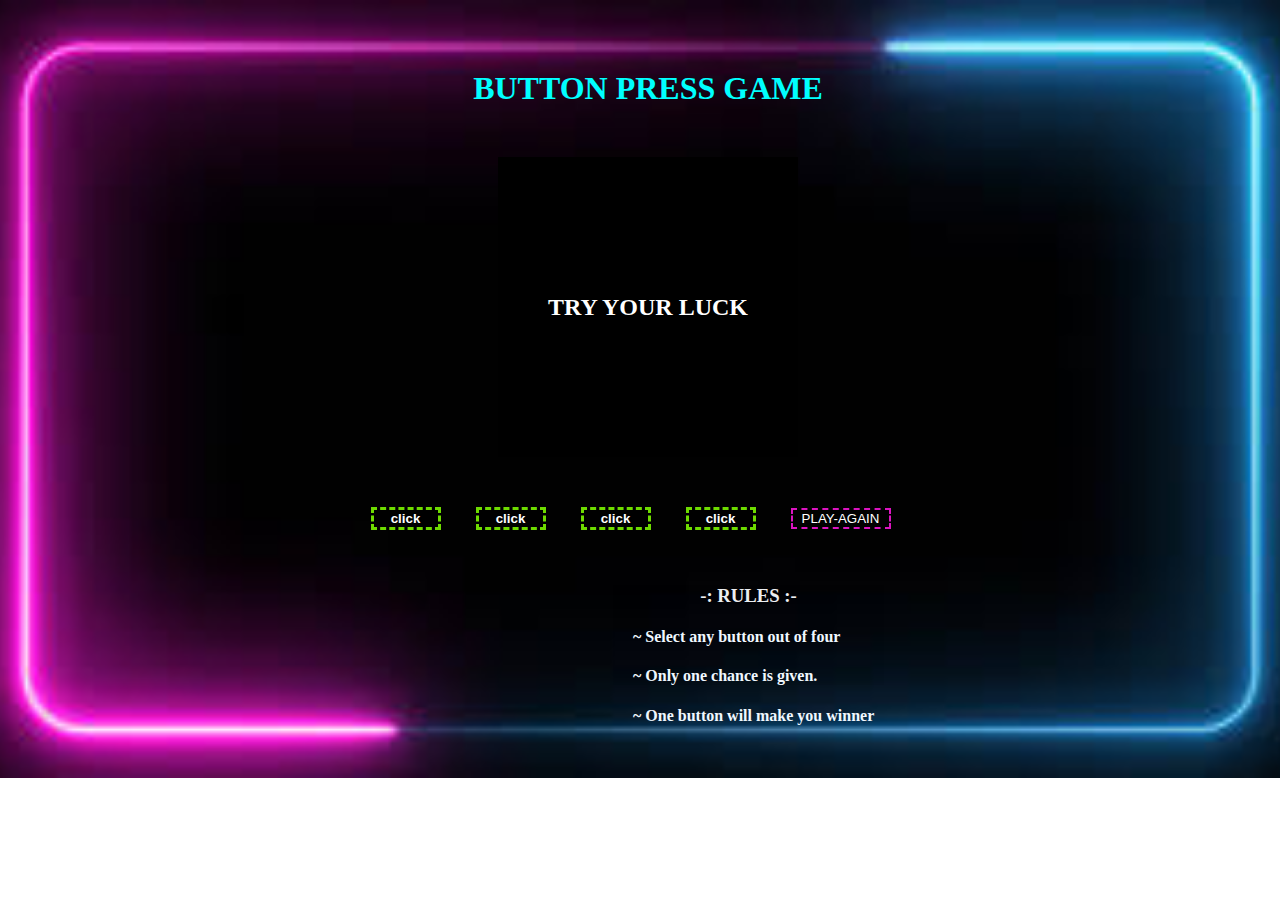
<file: index.html>
<!DOCTYPE html>
<html lang="en">
<head>
    <link rel="stylesheet" href="js.css">
    <meta charset="UTF-8">
    <meta name="viewport" content="width=device-width, initial-scale=1.0">
    <title>Document</title>
</head>
<body>
    
    <h1>BUTTON PRESS GAME</h1>
    
    <div id="main">
        

    <div id="a"><h2 id="b">TRY YOUR LUCK <br></h2></div>
    <br>
    
    </div>
    <div id="button">
        <button  class="bo">click</button>
        <button  class="bo">click</button>
        <button  class="bo">click</button>
        <button  class="bo">click</button>
        <button onclick="window.location.reload();"   id="refresh">PLAY-AGAIN</button>
    </div>
  <br>
  <br>
    <div id="rules"><h3 id="x">-: RULES :-</h3>
    <h4>~ Select any button out of four</h4>
    <h4>~ Only one chance is given.</h4>
    <h4>~ One button will make you winner</h4>
</div>


    <script>
        
            var x=document.getElementById('a');    // y =  h1 denote   .....
            var y=document.getElementById('b');    // x denote main box div....
            //x.style.backgroundColor=c;
            
            
        
        

       
        
        const a=document.querySelector("#button");
        a.addEventListener('click',(e)=>{
           e.preventDefault();
           let r=Math.random();
           r=Math.floor(r*4)+1;
           //   console.log(r);

           if(r==1){
            x.innerHTML="";
            x.style.backgroundImage="url('win.jpg')";
            x.style.backgroundRepeat="no-repeat";
            x.style.backgroundSize="300px 300px";
           }

           if(r==2){
            x.innerHTML="";
            x.style.backgroundImage="url('over.jpg')";
            x.style.backgroundRepeat="no-repeat";
            x.style.backgroundSize="300px 300px";
           }

           if(r==3){
            x.innerHTML="";
            x.style.backgroundImage="url('fuck.jpg')";
            x.style.backgroundRepeat="no-repeat";
            x.style.backgroundSize="300px 300px";
           }

           if(r==4){
            x.innerHTML="";
            x.style.backgroundImage="url('lose.png')";
            x.style.backgroundRepeat="no-repeat";
            x.style.backgroundSize="300px 300px";
           }

          
        })
        
    </script>
</body>
</html>
</file>
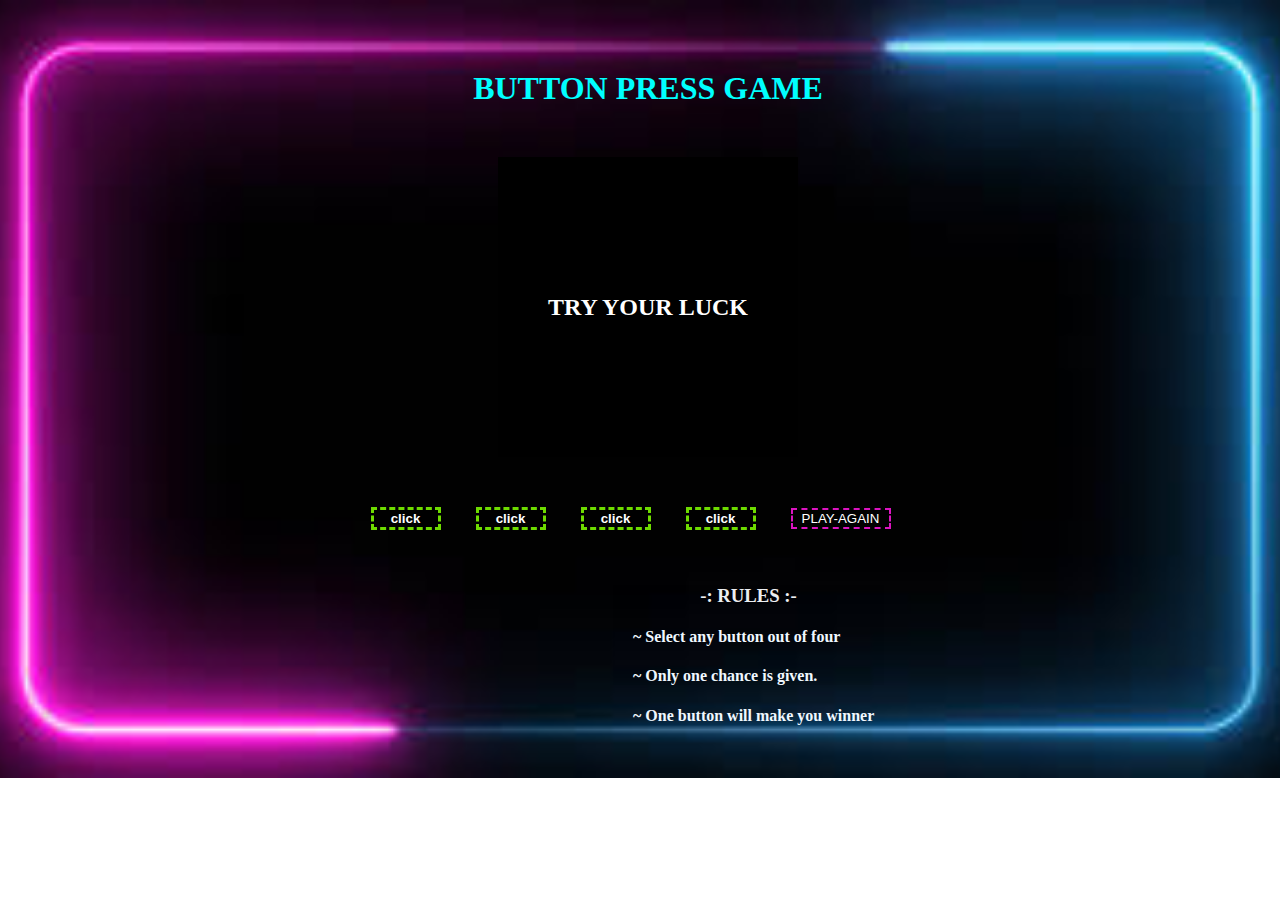
<file: js.html>
<!DOCTYPE html>
<html lang="en">
<head>
    <link rel="stylesheet" href="js.css">
    <meta charset="UTF-8">
    <meta name="viewport" content="width=device-width, initial-scale=1.0">
    <title>Document</title>
</head>
<body>
    
    <h1>BUTTON PRESS GAME</h1>
    
    <div id="main">
        

    <div id="a"><h2 id="b">TRY YOUR LUCK</h2></div>
    <br>
    
    </div>
    <div id="button">
        <button onclick="f1('RED')"  class="bo">click</button>
        <button onclick="f1('GREEN')" class="bo">click</button>
        <button onclick="f1('BLUE')"  class="bo">click</button>
        <button onclick="f1('BLACK')"  class="bo">click</button>
        <button onclick="window.location.reload();"   id="refresh">PLAY-AGAIN</button>
    </div>
  <br>
  <br>
    <div id="rules"><h3 id="x">-: RULES :-</h3>
    <h4>~ Select any button out of four</h4>
    <h4>~ Only one chance is given.</h4>
    <h4>~ One button will make you winner</h4>
</div>


    <script>
        function f1(c){
            var x=document.getElementById('a');    // y =  h1 denote   .....
            var y=document.getElementById('b');    // x denote main box div....
            x.style.backgroundColor=c;
            if(c=='BLACK'){
                y.innerHTML=" ";
                x.style.backgroundImage="url('win.jpg')";
                x.style.backgroundRepeat="no-repeat";
                x.style.backgroundSize="300px 300px";
            }
            if(c=='BLUE'){
                y.innerHTML=" ";
                x.style.backgroundImage="url('lose.png')";
                x.style.backgroundRepeat="no-repeat";
                x.style.backgroundSize="300px 300px";
                
            }
            if(c=='GREEN'){
                y.innerHTML=" ";
                x.style.backgroundImage="url('fuck.jpg')";
                x.style.backgroundRepeat="no-repeat";
                x.style.backgroundSize="300px 300px";
            }
            if(c=='RED'){
                x.style.backgroundColor=c;
                y.innerHTML="OOPS !.. YOU LOOSE THE GAME";

            }
            
        }


        
    </script>
</body>
</html>
</file>
<file: js.css>
#a{
    height:300px;
    width:300px;
    background-color:black;
    display:flex;
    align-items:center;
    justify-content:center;
}
#b{
    color:white;
} 

#main{
    display:flex;
    align-items:center;
    justify-content:center;
    margin-top:50px;
    
}

#button{
    display:flex;
    align-items:center;
    justify-content:center;
    margin-top:50px;
   
}
button{
    background-color:rgb(220, 20, 193);
    color:rgb(4, 4, 39);
}

div button{
    margin-right:35px;
    width: 60px;
}


h1{
    display:flex;
    align-items:center;
    justify-content:center;
    color:aqua;
    margin-top:70px;
}

body{
   
    background-image: url("game.jpg");

  /* Full height */
 
  width:100%;

  /* Center and scale the image nicely */
  background-position: center;
  background-repeat: no-repeat;
  background-size: cover;
}


body{
    height: 700px;

}

#rules{
    height: 100px;
    width:271px;
    background-color:rgba(0, 0, 0, 0.034);
    color:aliceblue;
    margin-left:605px;
    margin: top 50px;
}

div h4{
    margin-left:20px;

}
#x{
    display:flex;
    align-items:center;
    justify-content:center;
    color:rgb(236, 238, 241);
}

#refresh{
    background-color:rgba(0, 0, 0, 0);
    border-style:dashed;
    border-color:rgb(220, 20, 193);
    color:white;
    width: 100px;
}
.bo{
    border-style:dashed;
    border-color:rgba(128, 255, 0, 0.859);
    width: 70px;
    border-width:3px;
    font-weight:bold;
    color:white;
    background-color: black;
    
}
</file>
